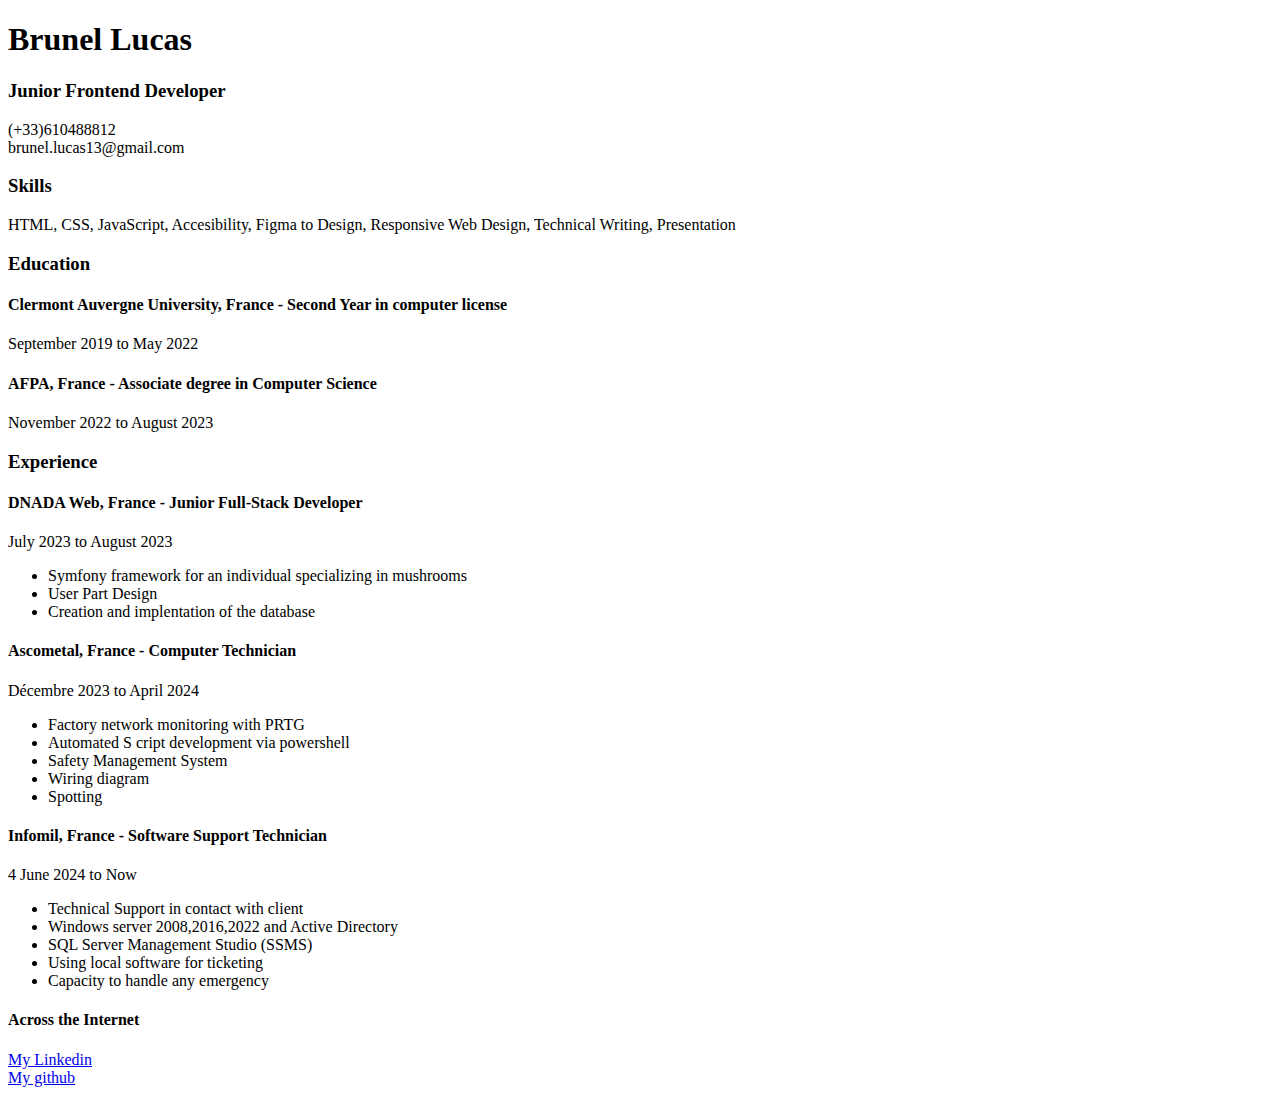
<file: 01-single-Page-cv/index.html>
<!DOCTYPE html>
<html lang="en">
<head>
    <meta charset="UTF-8">
    
    <meta name="viewport" content="width=device-width, initial-scale=1.0">
    <!-- SEO Meta Tags -->
    <meta name="description" content="Single Page CV of Brunel Lucas">
    <meta name="google-site-verification" content="...">
    <meta http-equiv="X-UA-Compatible" content="ie=edge">
    <!-- Open Graph Meta Tags -->
    <meta property ="og:title" content="Brunel Lucas - Full-Stack Developer ">
    <meta property ="og:description" content="Single Page CV of Brunel Lucas">
    <meta property ="og:type" content="website">
    <!-- Favicon -->
    <link rel="apple-touch-icon" sizes="180x180" href="/apple-touch-icon.png">
    <link rel="icon" type="image/png" sizes="32x32" href="/favicon-32x32.png">
    <link rel="icon" type="image/png" sizes="16x16" href="/favicon-16x16.png">
    <link rel="manifest" href="/site.webmanifest">
    <link rel="icon" href="./Favicon.io/favicon-16x16.png" type="image/x-icon" />
    <title>Brunel Lucas - Full-Stack Developer</title>
</head>
<body>
    <main>
        <h1>
            Brunel Lucas
        </h1>
        <section>
            <h3>
                Junior Frontend Developer
            </h3>
            <div class="contact-info">
                <p>
                    (+33)610488812 <br>
                    brunel.lucas13@gmail.com <br>
                </p>
            </div>
            
        </section>
       <section class="skills">
            <h3 class="skill-title">Skills</h3>
                <p>HTML, CSS, JavaScript, Accesibility, Figma to Design, Responsive Web Design, Technical Writing, Presentation</p>
       </section>
        <section class="Education">
            <h3 class="education-title">Education</h3>
                <h4>
                    Clermont Auvergne University, France - Second Year in computer license
                </h4>
                <p>
                    September 2019 to May 2022 
                </p>
                <h4>
                    AFPA, France - Associate degree in Computer Science
                </h4>
                <p>
                    November 2022 to August 2023
                </p>
        </section>
        <section class="experience">
            <h3 class="experience-title">Experience</h3>
            <article>
                <h4>
                    DNADA Web, France - Junior Full-Stack Developer
                </h4>
                <p>
                    July 2023 to August 2023
                </p>
                <ul>
                    <li>Symfony framework for an individual specializing in mushrooms </li>
                    <li>User Part Design </li>
                    <li>Creation and implentation of the database</li>
                </ul>
            </article>
            <article>
                <h4>
                    Ascometal, France - Computer Technician
                </h4>
                <p>
                    Décembre 2023 to April 2024
                </p>
                <ul>
                    <li>Factory network monitoring with PRTG </li>
                    <li>Automated S cript development via powershell</li>
                    <li>Safety Management System</li>
                    <li>Wiring diagram</li>
                    <li>Spotting</li>
                </ul>
            </article>
            <article>
                <h4>
                    Infomil, France - Software Support Technician
                </h4>
                <p> 
                    4 June 2024 to Now
                </p>
                <ul>
                    <li>Technical Support in contact with client</li>
                    <li>Windows server 2008,2016,2022 and Active Directory</li>
                    <li>SQL Server Management Studio (SSMS)</li>
                    <li>Using local software for ticketing</li>
                    <li>Capacity to handle any emergency</li>
                </ul>
            </article>
        </section>
        <section class="social-media">
            <h4>
                Across the Internet
            </h4>
            <p>
                <a href="www.linkedin.com/in/lucas-brunel-177a89258">My Linkedin</a><br>
                <a href="https://github.com/Ikanuka">My github</a>
            </p>
        </section>
    </main>
</body>
</html>
</file>
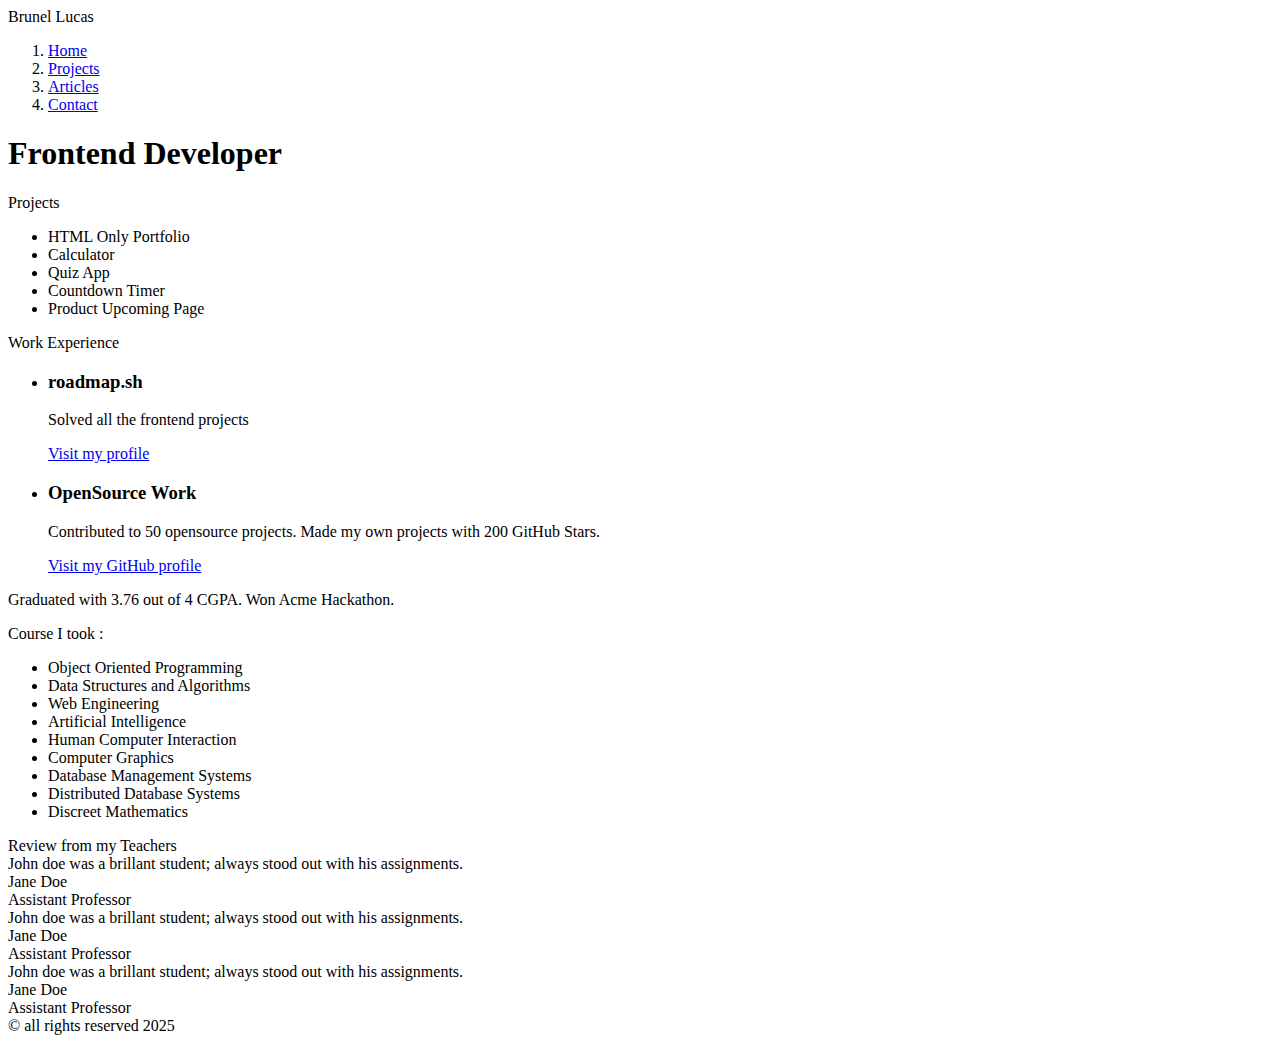
<file: 02-basic-html-website/homepage.html>
<!DOCTYPE html>
<html lang="en">
<head>
    <meta charset="UTF-8">
    <meta name="viewport" content="width=device-width, initial-scale=1.0">
    <!-- SEO Tags -->
    <meta name="description" content="Author: B.L Author, Category: Site">
    <meta name="google-site-verification" content="+nxGUDJ4QpAZ5l9Bsjdi102tLVC21AIh5d1Nl23908vVuFHs34=">
    <title>Homepage</title>
    <meta name="robots" content="noindex,nofollow">
</head>
<body>
    <!-- Header -->
     <header>   
         <!-- Navigation -->
        <nav class="crumbs">
            Brunel Lucas
            <ol>
                <li class="crumb">
                    <a href="/02-basic-html-website/homepage.html">Home</a>
                </li>
                <li class="crumb">
                    <a href="/02-basic-html-website/projects.html">Projects</a>
                    
                </li>
                <li class="crumb">
                    <a href="/02-basic-html-website/articles.html">Articles</a>
                </li>
                <li class="crumb"><a href="/02-basic-html-website/contact.html">Contact</a>
                </li>
            </ol>
        </nav>
     </header>
    <body>
        <main>
            <div class="first-title">
                <h1>Frontend Developer</h1>
            </div>
            <!-- Projects -->
            <section class="projects">
                <div class="project-title">
                    Projects
                </div>
                <ul>
                    <li class="project">HTML Only Portfolio</li>
                    <li class="project">Calculator</li>
                    <li class="project">Quiz App</li>
                    <li class="project">Countdown Timer</li>
                    <li class="project">Product Upcoming Page</li>
                </ul>
            </section>
            <!-- Work Experience -->
            <section class="work">
                <div class="work-title">Work Experience</div>

                <ul>
                    <li class="works">
                        <h3>roadmap.sh</h3>
                        <p>Solved all the frontend projects</p>
                        <a href="roadmap.sh/u/ikanuka" >Visit my profile</a>
                    </li>
                    <li class="works">
                        <h3>OpenSource Work</h3>
                        <p>Contributed to 50 opensource projects. Made my own projects with 200 GitHub Stars.</p>
                        <a href="https://github.com/Ikanuka" >Visit my GitHub profile</a>
                    </li>
                </ul>
            </section>
            <!-- Education -->
            <section class="education">
                <p>
                    Graduated with 3.76 out of 4 CGPA. Won Acme Hackathon.
                </p>
                <div>
                    Course I took : 
                </div>
                    <ul>
                        <li class="course">Object Oriented Programming</li>
                        <li class="course">Data Structures and Algorithms</li>
                        <li class="course">Web Engineering</li>
                        <li class="course">Artificial Intelligence</li>
                        <li class="course">Human Computer Interaction</li>
                        <li class="course">Computer Graphics</li>
                        <li class="course">Database Management Systems</li>
                        <li class="course">Distributed Database Systems</li>
                        <li class="course">Discreet Mathematics</li>
                    </ul>
            </section>
            <!-- Review -->
            <section class="review">
                <div class="review-title">
                    Review from my Teachers
                </div>
                <div class="card">
                    <div class="container">
                        John doe was a brillant student; always stood out with his assignments.

                        <div class="signature">
                            Jane Doe <br>
                            Assistant Professor
                        </div>
                    </div>
                </div>

                <div class="card">
                    <div class="container">
                        John doe was a brillant student; always stood out with his assignments.

                        <div class="signature">
                            Jane Doe <br>
                            Assistant Professor
                        </div>
                    </div>
                </div>


                <div class="card">
                    <div class="container">
                        John doe was a brillant student; always stood out with his assignments.

                        <div class="signature">
                            Jane Doe <br>
                            Assistant Professor
                        </div>
                    </div>
                </div>
            </section>
        </main>

        <footer>
            <div class="copyright">&copy all rights reserved 2025</div>
        </footer>
    </body>
</body>
</html>
</file>
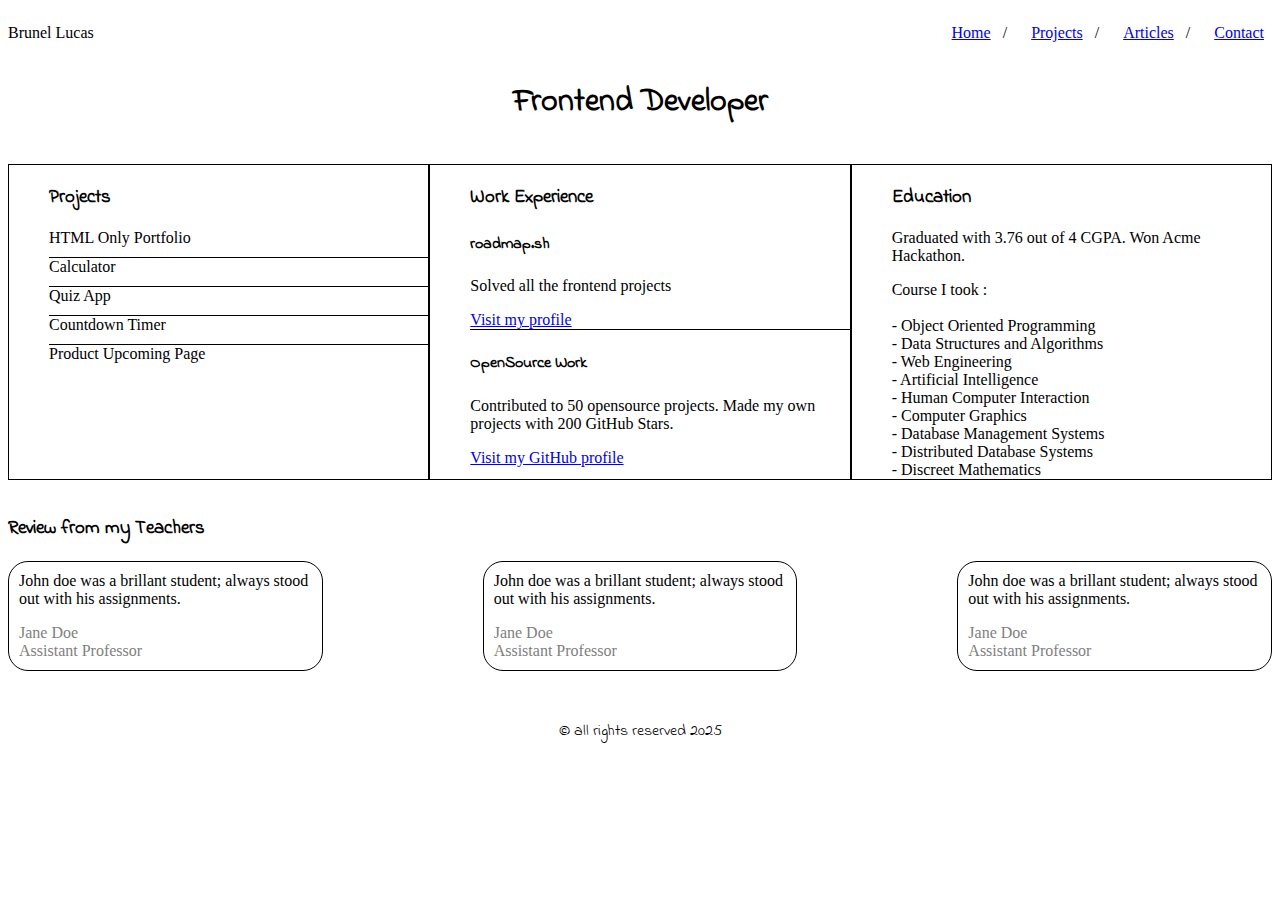
<file: 03-personal-portfolio/homepage.html>
<!DOCTYPE html>
<html lang="en">
    <head>
        <meta charset="UTF-8">
        <meta name="viewport" content="width=device-width, initial-scale=1.0">
        <!-- SEO Tags -->
        <meta name="description" content="Author: B.L Author, Category: Site">
        <meta
            name="google-site-verification"
            content="+nxGUDJ4QpAZ5l9Bsjdi102tLVC21AIh5d1Nl23908vVuFHs34=">
        <title>Homepage</title>
        <meta name="robots" content="noindex,nofollow">
        <link rel="stylesheet" href="/03-personal-portfolio/styles.css">
        <meta http-equiv="Cache-Control" content="no-store">
        <link rel="preconnect" href="https://fonts.googleapis.com">
        <!-- Fonts -->
        <link rel="preconnect" href="https://fonts.gstatic.com" crossorigin>
        <link href="https://fonts.googleapis.com/css2?family=Indie+Flower&family=Inter:ital,opsz,wght@0,14..32,100..900;1,14..32,100..900&display=swap" rel="stylesheet">
    </head>
    <body>
        <!-- Header -->
        <header>
            <!-- Navigation -->
            <div class="name">
                Brunel Lucas
            </div>
            <nav>
                <ul class="nav_links">
                    <li>
                        <a href="/03-personal-portfolio/homepage.html">Home</a>
                    </li>
                    <li>
                        <a href="/03-personal-portfolio/projects.html">Projects</a>

                    </li>
                    <li>
                        <a href="/03-personal-portfolio/articles.html">Articles</a>
                    </li>
                    <li>
                        <a href="/03-personal-portfolio/contact.html">Contact</a>
                    </li>
                </ul>
            </nav>
        </header>

        <main>
            <div class="first-title">
                <h1>Frontend Developer</h1>
            </div>
            <!-- Grid -->
                <section class="container">
                    <ul>
                        <h3 class="project-title">
                            Projects
                        </h3>
                        <li class="project">HTML Only Portfolio</li>
                        <li class="project">Calculator</li>
                        <li class="project">Quiz App</li>
                        <li class="project">Countdown Timer</li>
                        <li class="project">Product Upcoming Page</li>
                    </ul>
                    <ul>
                        <h3 class="work-title">
                            Work Experience
                        </h3>
                        <li class="works">
                            <h4>roadmap.sh</h4>
                            <p>Solved all the frontend projects</p>
                            <a href="roadmap.sh/u/ikanuka">Visit my profile</a>
                        </li>
                        <li class="works">
                            <h4>OpenSource Work</h4>
                            <p>Contributed to 50 opensource projects. Made my own projects with 200 GitHub
                                Stars.</p>
                            <a href="https://github.com/Ikanuka">Visit my GitHub profile</a>
                        </li>
                    </ul>
                    <!-- Education -->
                  
                    <ul>
                        <h3>
                            Education
                        </h3>
                        <p>
                            Graduated with 3.76 out of 4 CGPA. Won Acme Hackathon.
                        </p>
                        <div>
                            Course I took :
                        </div>

                        <br>
                        <li class="course">Object Oriented Programming</li>
                        <li class="course">Data Structures and Algorithms</li>
                        <li class="course">Web Engineering</li>
                        <li class="course">Artificial Intelligence</li>
                        <li class="course">Human Computer Interaction</li>
                        <li class="course">Computer Graphics</li>
                        <li class="course">Database Management Systems</li>
                        <li class="course">Distributed Database Systems</li>
                        <li class="course">Discreet Mathematics</li>
                    </ul>
                </section>

            <!-- Review -->
            <h3 class="review-title">
                Review from my Teachers
            </h3>
            <section class="review">
               
                <article class="card">
                    <div class="text-card">
                        John doe was a brillant student; always stood out with his assignments.
                    </div>
                    <div class="signature">
                        Jane Doe
                    <br>
                        Assistant Professor
                    </div>
                </article>

                <article class="card">
                    <div class="text-card">
                        John doe was a brillant student; always stood out with his assignments.
                    </div>
                    <div class="signature">
                        Jane Doe
                    <br>
                        Assistant Professor
                    </div>
                </article>

                <article class="card">
                    <div class="text-card">
                        John doe was a brillant student; always stood out with his assignments.
                    </div>
                    <div class="signature">
                        Jane Doe
                    <br>
                        Assistant Professor
                    </div>
                </article>
            </section>
        </main>

        <footer>
            <div class="copyright">&copy all rights reserved 2025</div>
        </footer>
    </body>
</html>
</file>
<file: 03-personal-portfolio/styles.css>
@import url('https://fonts.googleapis.com/css2?family=Indie+Flower&family=Inter:ital,opsz,wght@0,14..32,100..900;1,14..32,100..900&display=swap');

/* Fonts */

h1, h3, h4, div.copyright {
    font-family: "Indie Flower", cursive;
    font-style: normal;
}
header {
    display: flex;
    justify-content: space-between;
    align-items: center;
}

nav .nav_links {
    display: flex;
    gap: 1.5rem; /* espace entre les liens */
    list-style: none;
}

.first-title{
    display: flex;
    justify-content: center ;
}

.nav_links li::after{
    content: "/"; /* add a / after each items */
    margin-left: 0.5rem;
}

.nav_links li:last-child::after{
    content: ""; /* No "/" after the last elements */
}
.nav_links li a {
    transition: all 0.3s ease 0s;
}

.nav_links li a:hover {
    transition: all 0.3s ease 0s;
} 

ul{
    list-style: none;  
}
.container {
    display: grid;
    grid-template-columns: 1fr 1fr 1fr /* fr pour fraction */
}

.container > ul {
    border: 1px solid black;
} 

.container > ul > li  {
    border-bottom: 1px solid black;
}
.container > ul > li:last-child {
    border-bottom: none;
}
.container > ul > li.course{ /* We can select specific element with the properties.class */
    border-bottom: none;
}
.course::before{
    content: "- ";
    border-bottom: none;
}

.project {
    padding-bottom: 10px;
}

/* Cards */

.review{
    display: grid;
    grid-template-columns: repeat(3,minmax(280px,1fr));
    grid-auto-flow: column;
    grid-gap: 80px;
    column-gap: 10em;
    
    
}
.card {
    border-radius: 20px 20px 20px 20px;
    padding: 10px;
    border: 1px solid black;
    text-wrap: wrap; /* Gutter or alleys between grid cells can be created using column-gap or row-gap */
}

.card > .text-card{
    word-wrap: break-word;
    padding-bottom: 1em;
    
    
}

.card .signature {
    color: gray;
}
.copyright {
    padding-top: 3em;
    text-align: center;
}
</file>
